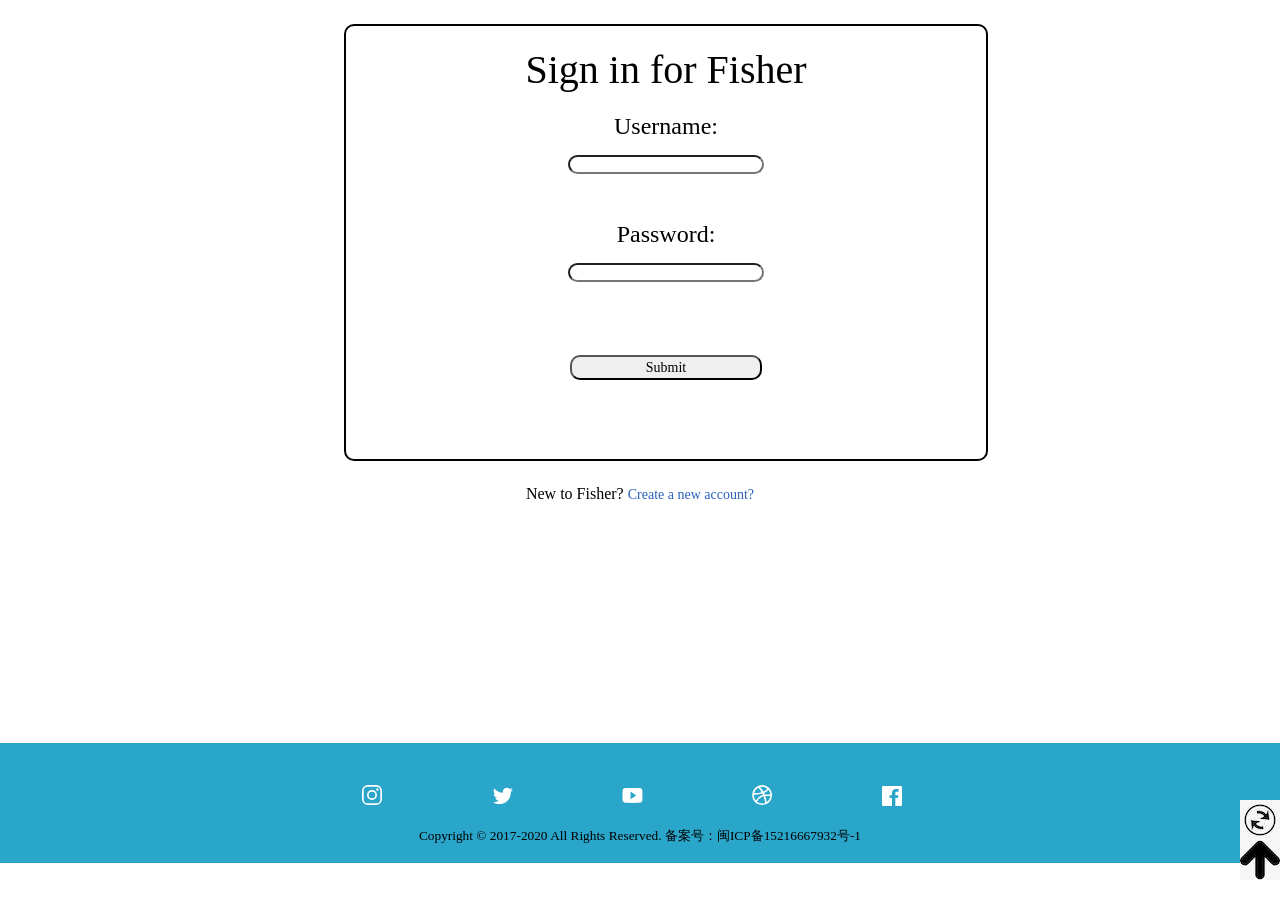
<file: src/login.html>
<!DOCTYPE html>
<html lang="en">
<head>
    <meta charset="UTF-8">
    <title>Login</title>
    <style>
        * {
            margin: 0;
            padding: 0;
        }
    </style>
    <link rel="stylesheet" type="text/css" href="../css/style.css">
</head>
<body>
<div class="register">
    <p class="registertitle">Sign in for Fisher</p>
    <form class="register" method="post" action="../php/login_check.php">
        <p class="registerform">Username:</p>
        <input type="text" name="username" value="" required>
        <br><br><br>
        <p class="registerform">Password:</p>
        <input type="password" name="password" value="" required><br>
        <br><br><br>
        <input class="button" type="submit"/>
        <br><br><br><br><br>
    </form>
</div>
<p class="tipstoregister">New to Fisher? <a href="Register.html">Create a new account?</a></p>
<br><br><br><br><br><br><br><br><br><br><br><br><br><br><br>
<footer class="footer">
    <div class="container">
        <ul class="list-inline">
            <li class="list-inline-item"><a href="#"><img src="../img/instagram.svg" class="img-fluid"></a></li>
            <li class="list-inline-item"><a href="#"><img src="../img/twitter.svg" class="img-fluid"></a></li>
            <li class="list-inline-item"><a href="#"><img src="../img/youtube.svg" class="img-fluid"></a></li>
            <li class="list-inline-item"><a href="#"><img src="../img/dribbble.svg" class="img-fluid"></a></li>
            <li class="list-inline-item"><a href="#"><img src="../img/facebook.svg" class="img-fluid"></a></li>
        </ul>
    </div>
    <p class="end">Copyright © 2017-2020 All Rights Reserved. 备案号：闽ICP备15216667932号-1</p>
</footer>
<ul class="rightbottom">
    <div onclick="alert('图⽚已刷新')"><img src="../img/reload.jpg" class="reload"></div>
    <a href="javascript:window.scrollTo( 0, 0 );"><img src="../img/top.jpg" class="top"></a>
</ul>
<script type="text/javascript" src="../js/jquery.min.js"></script>
<script type="text/javascript" src="../js/jquery.SuperSlide.2.1.js"></script>
<script type="text/javascript" src='../js/script.js'></script>
</body>
</html>
</file>
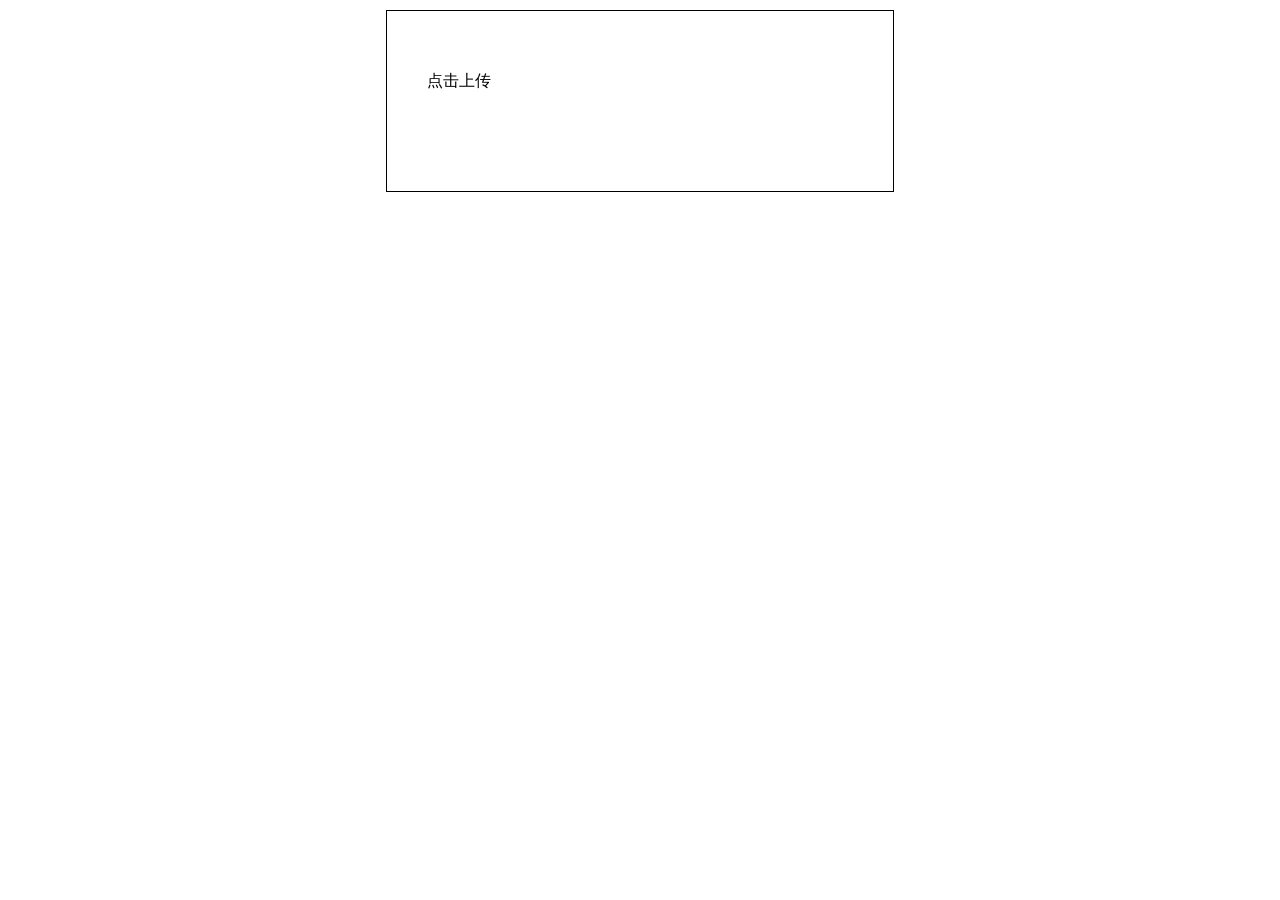
<file: src/Test.html>
<!DOCTYPE html>
<html lang="en">
<head>
    <meta charset="UTF-8">
    <title>Title</title>
    <style>
        #imgPreview {

            width: 40%;
            height: 180px;
            margin: 10px auto 10px auto;
            border: 1px solid black;
            text-align: center;
        }
        #prompt3 {
            width: 100%;
            height: 180px;
            text-align: center;
            position: relative;
        }
        #imgSpan {
            position: absolute;
            top: 60px;
            left: 40px;
        }
        .filepath {
            width: 100%;
            height: 100%;
            opacity: 0;
        }
        #img3 {
            height: 100%;
            width: 100%;
            display: none;
        }
    </style>
</head>
<body>
<div id="imgPreview">
    <div id="prompt3">
 <span id="imgSpan">
 点击上传
 <br/>
 <i class="aui-iconfont aui-icon-plus"></i>
     <!--AUI框架中的图标-->
 </span>
        <input type="file" id="file" class="filepath" onchange="changepic(this)"
               accept="image/jpg,image/jpeg,image/png,image/PNG">
        <!--当vaule值改变时执行changepic函数，规定上传的文件只能是图片-->
    </div>
</div>
    <script type="text/javascript">
        function changepic() {
            $("#prompt3").css("display", "none");
            var reads = new FileReader();
            f = document.getElementById('file').files[0];
            reads.readAsDataURL(f);
            reads.onload = function (e) {
                document.getElementById('img3').src = this.result;
                $("#img3").css("display", "block");
            };
        }
    </script>
</body>
</html>
</file>
<file: css/style.css>
@charset "utf-8";
* {
    margin: 0;
    padding: 0;
    font-family: "microsoft yahei";
    color: #000;
    font-size: 14px;
}

img {
    display: block;
}

ul {
    list-style: none;
}

a {
    text-decoration: none;
    cursor: pointer;
    outline: none
}

body {
    color: #f5f5f5
}

.container {
    margin: 0 auto;
    width: 1220px;
}

.block {
    padding: 20px 0;
}


/* 主菜单 */

.head {
    position: relative;
    width: 100%;
    background: #2BA6CB;
    border-bottom: 1px solid #ddd;
    height: 48px;
}

.head .navbox {
    width: 100%;
    margin: 0;
}

.head .nav {
    display: inline-block;
    width: 55%;
    float: left;
}

.head .nav .nav_pc {
    width: 100%;
}

.head .nav ul li {
    float: left;
    position: relative;
    border-right: 1px solid #cccccc;
    box-sizing: border-box;
    padding-right: 0px
}

.head .nav ul li .f_a {
    line-height: 48px;
    display: block;
    text-align: center;
    font-size: 16px;
    color: #fff;
}

.head .nav ul li:hover .f_a {
    background-color: #cf1322;
    color: #fff;
    transition: all .3s
}

.m_nav {
    display: none
}

/* 下拉侧边菜单 */
.sidenav {
    position: relative;
    width: 20%;
    display: inline-block;
    float: left;
    height: 48px;
    position: relative;
    right: -30%;
    border-left: 1px solid #cccccc;
}

.sidenav label {
    padding: 5px;
    border: 0;
    width: 100%;
    display: block;
    box-sizing: border-box;
    background: #2BA6CB;
    position: relative;
    height: 48px;
    line-height: 48px;
    color: #fff;
    font-size: 16px;
}

.sidenav label i {
    width: 30px;
    height: 30px;
    display: block;
    position: absolute;
    background-size: 20px;
    left: 25px;
    top: 16px;
}

.sidenav .side {
    display: inline-block;
    position: absolute;
    top: 48px;
    left: 0;
    z-index: 999;
    width: 180px;
    background: #fff;
    border-top: none;
    background-color: rgba(255, 255, 255, .95);
    box-sizing: border-box;
}

.sidenav .side li {
    position: relative;
    width: 100%;
    padding: 5px 0px;
    border-bottom: 1px solid #cccccc;
    box-sizing: border-box
}

/*.sidenav ul.side li:first-child {cursor: pointer;}*/
.sidenav .side li a {
    color: #333;
    height: 40px;
    line-height: 40px;
    padding: 8px 0 8px 0;
    display: block;
    font-size: 16px;
}

.sidenav .side li a:hover {
    background: none;
    color: #2BA6CB;
}

.sidenav .side li a i {
    transition: all 0.3s ease 0s;
}

.sidenav .side li a i.side_t {
    margin-left: 10px;
    width: 40px;
    height: 40px;
    display: inline-block;
    vertical-align: middle;
    background-size: 30px;
}

.sidenav .side li a:hover i {
    margin-left: 15px;
}

.upload {
    background: url(../img/upload.jpeg) no-repeat;
}

.photos {
    background: url(../img/photos.jpg) no-repeat;
}

.favorite {
    background: url(../img/favorite.jpeg) no-repeat;
}

.login {
    background: url(../img/login.jpeg) no-repeat;
}


/* 轮播图 */
.slider {
    position: relative;
    overflow: hidden;
    width: 100%;
}

.slideBox .hd {
    height: 10px;
    z-index: 1;
    overflow: hidden;
    position: absolute;
    left: 50%;
    bottom: 20px;
    transform: translateX(-50%);
    z-index: 1;
}

.slideBox .hd ul {
    text-align: center;
    padding-top: 5px;
}

.slideBox .hd ul li {
    cursor: pointer;
    float: left;
    margin-right: 5px;
    width: 30px;
    height: 10px;
    line-height: 14px;
    text-align: center;
    background: #fff;
}

.slideBox .hd ul .on {
    background: #00a2ff;
    color: #fff;
}

.slideBox .bd {
    position: relative;
    z-index: 0;
}

.slideBox .bd li img {
    width: 100%;
    vertical-align: top;
}

/*小于1600大于1200稍微调整下字体*/
@media screen and (max-width: 1600px) and (min-width: 1200px) {
    .nav ul li .f_a {
        font-size: 14px
    }

    .nav ul li .s_navbox .s_a a {
        font-size: 12px
    }

    .foot_top ul {
        margin-left: 60px
    }

    .nav ul li .s_navbox .s_a {
        width: 100%
    }
}

li.active {
    background-color: darkcyan;
}

img.headlogo {
    height: 48px;
    width: 50px;
}

p.sightseeing {
    font-size: 30pt;
    font-family: Hannotate SC;
    text-align: center;
}

ul.sight {
    width: 100%;
    padding: 0;
    margin: 0;
    overflow: hidden;
    text-align: center;
}

div.photoelement {
    position: relative;
    left: -8%;
}

li.sight {
    padding: 10px;
    margin: 30px;
    overflow: hidden;
    display: inline-block;
    margin-right: 30px;
    list-style: none;
    width: 20%;
    height: 16%;
    border: 2px solid;
    border-radius: 25px;
    table-border-color-light: deepskyblue;
    position: relative;
    left: 8%;
    overflow: hidden;
}

li.sight div {
    width: 80%;
    height: 60%;
    border: 0;
    max-width: 250px;
    max-height: 250px;
    position: relative;
    text-align: center;
    overflow: hidden;
    left: 10%;
}

div.imgsight {
    width: 80%;
    height: 60%;
    border: 0;
    max-width: 250px;
    max-height: 250px;
    position: relative;
    text-align: center;
    overflow: hidden;
    left: 10%;
}

div.imgsight img{
    width: 150%;
}

li.sight div img{
    width: 150%;
}

li.sight div{
    background-position: center;
    background-size: cover;
}

p.sight {
    margin: 10px;
    font-size: 15pt;
    font-family: Hannotate SC;
    text-align: center;
}

li.list-inline-item {
    padding: 10px;
    margin: 30px;
    overflow: hidden;
    float: left;
    list-style: none;
    width: 50px;
    height: 50px;
}

ul.list-inline {
    position: absolute;
    left: 25%;
}

footer {
    position: relative;
    width: 100%;
    height: 120px;
    background-color: #2BA6CB;
    float: bottom;
}

p.end {
    text-align: center;
    font-size: 10pt;
    position: relative;
    top: 70%;
}

ul.rightbottom {
    position: fixed;
    bottom: 20px;
    right: 0;
}


div.broswer-main {
    display: inline;
    width: 100%;
    margin: 10px;
}

div.leftside {
    display: inline-block;
    float: left;
    width: 23%;
}

div#search-box1 {
    margin: 20px;

    border: 2px solid;
    border-radius: 10px;
    table-border-color-light: deepskyblue;
}

div.Titlesearch {
    font-family: Hannotate SC;
    font-size: 20pt;
    text-align: center;
}

div.Titlesearch p {
    width: 100%;
    font-family: Hannotate SC;
    font-size: 20pt;
    text-align: center;
    background-color: aquamarine;
}

div.Titlesearch input {
    position: relative;
    border-radius: 10px;
}

input.Titlesearch {
    width: 70%;
}

input.imgsubmit {
    width: 8%;
    height: 8%;
}

div.HotContent {
    margin: 20px;
    border: 2px solid;
    border-radius: 10px;
    table-border-color-light: deepskyblue;
    text-align: center;
}

div.HotContent p {
    width: 100%;
    background-color: aquamarine;
    font-size: 20pt;
    font-family: Hannotate SC;
}

ul.contentlist li {
    position: relative;
    border-bottom: 2px solid #777;

    box-sizing: border-box;
    z-index: 999;
}

ul.contentlist li a {
    font-size: 15pt;
    font-family: Hannotate SC;
    color: #2BA6CB;
}

div.rightside {
    display: inline-block;
    width: 70%;
    border: 2px solid;
    border-radius: 10px;
    table-border-color-light: deepskyblue;
    text-align: center;
}

div.filteroptions {
    border-bottom: 2px solid #777;;
}

button.searhbutton img {
    width: 30px;
    height: 30px;
}

p.filter {
    width: 100%;
    background-color: aquamarine;
    font-size: 20pt;
    font-family: Hannotate SC;
}

select.filter {
    width: 20%;
    margin: 10px;
    font-family: Hannotate SC;
}


ul.pasgeschanger {
    width: 70%;
    height: 10%;
    text-align: center;
}

ul.pasgeschanger li {
    display: inline-block;
    position: relative;
    left: 20%;
    margin: 8px;
}

div.searchpart0 {
    margin: 20px;
    border: 2px solid;
    border-radius: 10px;
    table-border-color-light: deepskyblue;
    text-align: center;
}

div.resultpart {
    margin: 20px;
    border: 2px solid;
    border-radius: 10px;
    table-border-color-light: deepskyblue;
    text-align: center;
}

li.searchlist {
    margin: 20px;
    border-bottom: 2px solid #777;
}

li.searchlist img {
    width: 95%;
    height: 80%;
    display: inline-block;
}

div.searchlistele {
    display: inline-block;
    width: 28%;
    position: relative;
    left: -8%;
    vertical-align: middle;
}

article.searchcontent {
    width: 40%;
    display: inline-block;
    vertical-align: middle;
    text-overflow: ellipsis;
}

article.searchcontent p {
    font-size: 25pt;
    font-family: Hannotate SC;
    margin-bottom: 25px;

}

article.searchcontent p.searchcontent::after{
    content:"...";
    font-weight:bold;
}

article.searchcontent p.searchcontent {
    display: -webkit-box;
    -webkit-box-orient: vertical;
    -webkit-line-clamp: 3;
    overflow: hidden;
    font-size: 14pt;
    font-family: Hannotate SC;
    position:relative;
    line-height:1.4em;
    /* 3 times the line-height to show 3 lines */
    height:4.2em;

}

p.searchresult {
    margin: 0;
    padding: 0;
    font-size: 20pt;
    font-family: Hannotate SC;
    line-height: 60px;
    border-bottom: 2px solid #777;
    background-color: aquamarine;
}

div.searchpart {
    color: #2BA6CB;
    padding: 10px;
}

div.searchpart input {
    margin: 10px;
    position: relative;
    font-family: Hannotate SC;
}

div.searchpart textarea {
    max-resolution: 10px;
    border-radius: 8px;
    border: 1px solid #000;
    width: 55%;
}

#imgPreview1 {

    width: 40%;
    height: 180px;
    margin: 20px auto 20px auto;
    border: 1px solid black;
    text-align: center;
}

#prompt31 {
    width: 100%;
    height: 180px;
    text-align: center;
    position: relative;
}

#file1 {
    width: 80%;
    height: 80%;
    left: 0;
}

#prompt31 p{
    position: relative;
    font-size: 15pt;
    font-family: Hannotate SC;
    top: 30%;
}

.filepath {
    width: 100%;
    height: 100%;
    opacity: 0;
}

#img31 {
    height: 100%;
    width: 100%;
    display: none;
}


#imgPreview {

    width: 40%;
    height: 180px;
    margin: 40px auto;
    border: 1px solid black;
    text-align: center;
}

#prompt3 {
    width: 100%;
    height: 180px;
    text-align: center;
    position: relative;
}

#file {
    width: 80%;
    height: 80%;
    left: 0;
}

#prompt3 p{
    position: relative;
    font-size: 15pt;
    font-family: Hannotate SC;
    top: 30%;
}

.filepath {
    width: 100%;
    height: 100%;
    opacity: 0;
}

#img3 {
    height: 100%;
    width: 100%;
    display: none;
}

p.uploadtip {
    margin: 15px;
    font-size: 12pt;
    text-align: center;
    font-family: Hannotate SC;
}

div.uploadpart {
    margin: 20px;
    border: 2px solid;
    border-radius: 10px;
    table-border-color-light: deepskyblue;

}

p.uploadtitle {
    padding: 0;
    font-size: 20pt;
    font-family: Hannotate SC;
    line-height: 60px;
    border-bottom: 2px solid #777;
    background-color: aquamarine;
    position: relative;
    text-align: center;
}

div.uploadinfo {
    width: 80%;
    position: relative;
    left: 10%;
    margin: 15px;
}

div.uploadinfo p {
    font-size: 15pt;
    font-family: Hannotate SC;
    margin-bottom: 10px;
}

div.uploadinfo textarea {
    width: 90%;
    height: 100px;
    border-radius: 8px;
    border: 1px solid #000;
}


div.photoupload div input {
    position: relative;
    left: 45%;
    margin: 20px;
    width: 10%;
    height: 15px;
}

div.Myphotos {
    margin: 24px;
    border: 2px solid;
    border-radius: 10px;
    table-border-color-light: deepskyblue;
    text-align: center;
}

p.Myphotos {
    padding: 0;
    font-size: 20pt;
    font-family: Hannotate SC;
    line-height: 60px;
    border-bottom: 2px solid #777;
    background-color: aquamarine;
    position: relative;
    text-align: center;
}

ul.moddel li {
    float: left;
    margin: 20px;
    position: relative;
    left: 30%;
}

div.register {
    width: 50%;
    position: relative;
    left: 25%;
    margin: 24px;
    border: 2px solid;
    border-radius: 10px;
    table-border-color-light: deepskyblue;
    text-align: center;
}

p.registertitle {
    font-size: 30pt;
    margin: 20px;
    font-family: Hannotate SC;
}

p.registerform {
    margin: 5px;
    font-family: Hannotate SC;
    font-size: 18pt;
}

form.register input {
    margin: 10px;
    width: 30%;
    height: 15px;
    border-radius: 10px;
}

form.register input.button {
    margin: 15px;
    width: 30%;
    height: 25px;
}

p.tipstoregister {
    text-align: center;
    font-size: 12pt;
    font-family: Hannotate SC;
}

p.tipstoregister a {
    color: #2a62bc;
}

div.details {
    position: relative;
    margin: 24px;
    border: 2px solid;
    border-radius: 10px;
    table-border-color-light: deepskyblue;
    text-align: center;
}

p.detailshead {
    padding: 0;
    font-size: 20pt;
    font-family: Hannotate SC;
    line-height: 60px;
    border-bottom: 2px solid #777;
    background-color: aquamarine;
    position: relative;
    text-align: center;
}

p.detailstitle {
    margin: 30px;
    font-size: 20pt;
    font-family: Hannotate SC;
}

div.detailleft {
    display: inline-block;
    width: 35%;
    height: 40%;
}


div.detailright {
    display: inline-block;
    width: 40%;
    position: relative;
}

div.LikeNumber {
    position: relative;
    margin: 18px;
    border: 2px solid;
    border-radius: 10px;
    table-border-color-light: deepskyblue;
    text-align: center;
}

div.LikeNumber p {
    padding: 0;
    font-size: 20pt;
    font-family: Hannotate SC;
    line-height: 60px;
    border-bottom: 2px solid #777;
    background-color: aquamarine;
    position: relative;
    text-align: center;
}

div.LikeNumber h1 {
    margin: 30px;
    font-size: 25pt;
}

div.imagedetail {
    padding: 0;
    position: relative;
    margin: 18px;
    border: 2px solid;
    border-radius: 10px;
    table-border-color-light: deepskyblue;
    text-align: center;
}

div.imagedetail p.imgtitle {
    padding: 0;
    font-size: 20pt;
    font-family: Hannotate SC;
    line-height: 60px;
    border-bottom: 2px solid #777;
    background-color: aquamarine;
    position: relative;
    text-align: center;
}

div.imagedetail p {
    padding: 0;
    margin-bottom: 25px;
    font-family: Hannotate SC;
    font-size: 12pt;
    border-bottom: 2px solid #777;
}

div.detailleft img {
    width: 80%;
    position: relative;
    top:-30%;
    vertical-align: middle;
}

div.favorclick button {
    border: 2px solid;
    border-radius: 10px;
}

div.favorclick button img {
    height: 10px;
    display: inline-block;
}

div.favorclick button p {
    display: inline-block;
    margin: 5px;
    height: 10px;
}

p.text {
    margin: 15px;
    font-family: Hannotate SC;
    font-size: 12pt;
    width: 50%;
    position: relative;
    left: 25%;
}
</file>
